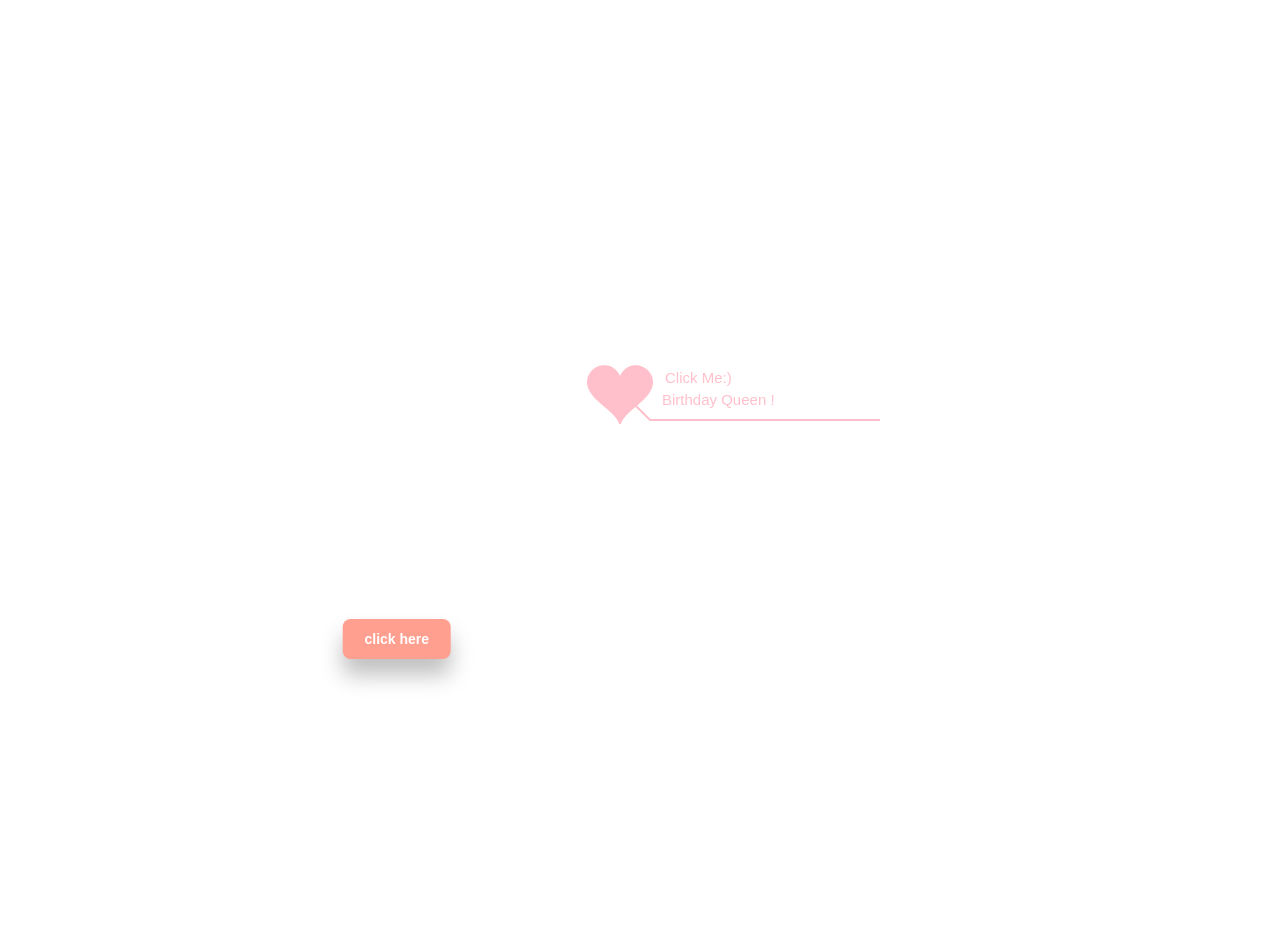
<file: happybday/index.html>
<!DOCTYPE html PUBLIC "-//W3C//DTD XHTML 1.0 Strict//EN" "http://www.w3.org/TR/xhtml1/DTD/xhtml1-strict.dtd">
<html xml:lang="en" xmlns="http://www.w3.org/1999/xhtml">
<head>
    <meta http-equiv="Content-Type" content="text/html; charset=UTF-8">
    <title>HBD love</title>	    
    <link type="text/css" rel="stylesheet" href="./file/default.css">
    <script type="text/javascript" src="./file/jquery.min.js"></script>
    <script type="text/javascript" src="./file/jscex.min.js"></script>
    <script type="text/javascript" src="./file/jscex-parser.js"></script>
    <script type="text/javascript" src="./file/jscex-jit.js"></script>
    <script type="text/javascript" src="./file/jscex-builderbase.min.js"></script>
    <script type="text/javascript" src="./file/jscex-async.min.js"></script>
    <script type="text/javascript" src="./file/jscex-async-powerpack.min.js"></script>
    <script type="text/javascript" src="./file/functions.js" charset="utf-8"></script>
    <script type="text/javascript" src="./file/love.js" charset="utf-8"></script>
    <script>
        function playAudio() {
            var audio = document.getElementById("myAudio");
            audio.play();
        }
    </script>
</head>
<body>
    <div id="main">
        <div id="error"><a href="http://www.google.cn/chrome/intl/zh-CN/landing_chrome.html?hl=zh-CN&brand=CHMI">Chrome</a> (<a href="http://firefox.com.cn/download/">Firefox</a>)</div>
        <audio autoplay="autoplay" height="100" width="100" id="myAudio">
            <source src="aud.mp3" type="audio/mp3" />
            <embed height="100" width="100" src="aud.mp3" />
        </audio>
        <div id="wrap">
            <div id="text">
                <div id="code">
                    <span class="say">Happy Birthday Noorrr 💞🎈</span><br>
                    <span class="say">May Allah bless you with so much happiness and love 🍀✨</span><br>
                    <span class="say">And give u many happiness 💕</span><br>
                    <span class="say">You honestly deserve the best life ever💕</span><br>
                    <span class="say">Hope your day is as beautiful and special as you are ❤🥰</span><br>
                    <span class="say">Happy Birthday 🎈</span><br>
                    <span class="say">From: Usman Ahmed 🫣</span><br>
                </div>
            </div>
            <div style="text-align:center; margin-top:50px;">
<a href="https://happybirthdaynoor0.vercel.app/" target="_blank" rel="noopener"
   style="
     position: fixed;
     left: 31%;
     bottom: 29%;
     transform: translate(-50%, 50%);
     display: inline-block;
     padding: 12px 22px;
     border-radius: 8px;
     background: #FF9F8F;
     color: #fff;
     font-weight: 600;
     text-decoration: none;
     box-shadow: 0 16px 22px rgba(0, 0, 0, 0.25);
     transition: transform .18s ease, box-shadow .18s ease;
   ">
  click here
</a>

</div>
            <div id="clock-box">
                <span id="clock">577 days 0 hours 0 minutes 0 seconds</span> <!-- Change to "6940 days..." if needed -->
            </div>
            <canvas id="canvas" width="1100" height="680"></canvas>
        </div>
    </div>

    <script>
    (function() {
        var canvas = $('#canvas');
		
        if (!canvas[0].getContext) {
            $("#error").show();
            return false;
        }

        var width = canvas.width();
        var height = canvas.height();        
        canvas.attr("width", width);
        canvas.attr("height", height);

        var opts = {
            seed: {
                x: width / 2 - 20,
                color: "rgb(190, 26, 37)",
                scale: 2
            },
            branch: [
                [535, 680, 570, 250, 500, 200, 30, 100, [
                    [540, 500, 455, 417, 340, 400, 13, 100, [
                        [450, 435, 434, 430, 394, 395, 2, 40]
                    ]],
                    [550, 445, 600, 356, 680, 345, 12, 100, [
                        [578, 400, 648, 409, 661, 426, 3, 80]
                    ]],
                    [539, 281, 537, 248, 534, 217, 3, 40],
                    [546, 397, 413, 247, 328, 244, 9, 80, [
                        [427, 286, 383, 253, 371, 205, 2, 40],
                        [498, 345, 435, 315, 395, 330, 4, 60]
                    ]],
                    [546, 357, 608, 252, 678, 221, 6, 100, [
                        [590, 293, 646, 277, 648, 271, 2, 80]
                    ]]
                ]] 
            ],
            bloom: {
                num: 700,
                width: 1080,
                height: 650,
            },
            footer: {
                width: 1200,
                height: 5,
                speed: 10,
            }
        }

        var tree = new Tree(canvas[0], width, height, opts);
        var seed = tree.seed;
        var foot = tree.footer;
        var hold = 1;

        canvas.click(function(e) {
            playAudio();
            var offset = canvas.offset(), x, y;
            x = e.pageX - offset.left;
            y = e.pageY - offset.top;
            if (seed.hover(x, y)) {
                hold = 0; 
                canvas.unbind("click");
                canvas.unbind("mousemove");
                canvas.removeClass('hand');
            }
        }).mousemove(function(e) {
            var offset = canvas.offset(), x, y;
            x = e.pageX - offset.left;
            y = e.pageY - offset.top;
            canvas.toggleClass('hand', seed.hover(x, y));
        });

        var seedAnimate = eval(Jscex.compile("async", function () {
            seed.draw();
            while (hold) {
                $await(Jscex.Async.sleep(10));
            }
            while (seed.canScale()) {
                seed.scale(0.95);
                $await(Jscex.Async.sleep(10));
            }
            while (seed.canMove()) {
                seed.move(0, 2);
                foot.draw();
                $await(Jscex.Async.sleep(10));
            }
        }));

        var growAnimate = eval(Jscex.compile("async", function () {
            do {
                tree.grow();
                $await(Jscex.Async.sleep(10));
            } while (tree.canGrow());
        }));

        var flowAnimate = eval(Jscex.compile("async", function () {
            do {
                tree.flower(2);
                $await(Jscex.Async.sleep(10));
            } while (tree.canFlower());
        }));

        var moveAnimate = eval(Jscex.compile("async", function () {
            tree.snapshot("p1", 240, 0, 610, 680);
            while (tree.move("p1", 500, 0)) {
                foot.draw();
                $await(Jscex.Async.sleep(10));
            }
            foot.draw();
            tree.snapshot("p2", 500, 0, 610, 680);

            canvas.parent().css("background", "url(" + tree.toDataURL('image/png') + ")");
            canvas.css("background", "#ffe");
            $await(Jscex.Async.sleep(300));
            canvas.css("background", "none");
        }));

        var textAnimate = eval(Jscex.compile("async", function () {
            $("#code").show().typewriter();
        }));
	    
        var runAsync = eval(Jscex.compile("async", function () {
            $await(seedAnimate());
            $await(growAnimate());
            $await(flowAnimate());
            $await(moveAnimate());
            textAnimate().start();
        }));

        runAsync().start();
    })();
    </script>
</body>
</html>
</file>
<file: happybday/file/default.css>
body {
  margin: 0;
  padding: 0;
  height: 100vh;              /* Full viewport height */
  width: 100%;                /* Full width */
  background-image: url('../img3.jpg');
  background-size: cover;     /* Make image cover the whole screen */
  background-position: bottom;/* Center the image */
  background-repeat: no-repeat;
  font-size: 14px;
  font-family: sans-serif;
  color: white;
  overflow: auto;
}

a {
  color: white;
  font-size: 14px;
}
#main {
  width: 100%;
}
#wrap {
  position: relative;
  margin: 0 auto;
  width: 1100px;
  height: 680px;
  margin-top: 10px;
}
#text {
  width: 272px;
  height: 560px;
  left: 188px;
  top: 80px;
  position: absolute;
}
#code {
  display: none;
  color: rgb(233, 19, 19);
  font-size: 22px;
  margin-top: 70px;
  line-height: 25px;
  font-size: large;
  font-weight: bolder;
}
#clock-box {
  position: absolute;
  left: 60px;
  top: 550px;
  font-size: 28px;
  display: none;
}
#clock-box a {
  font-size: 28px;
  text-decoration: none;
}
#clock {
  margin-left: 48px;
}
#clock .digit {
  font-size: 64px;
}
#canvas {
  margin: 0 auto;
  width: 1100px;
  height: 680px;
}
#error {
  margin: 0 auto;
  text-align: center;
  margin-top: 60px;
  display: none;
}
.hand {
  cursor: pointer;
}
.say {
  margin-left: 5px;
}
.space {
  margin-right: 150px;
}

#message-box{
  position: absolute;
  margin-top:450px;
  font-size: 25px;
  font-family: monospace;

}
</file>
